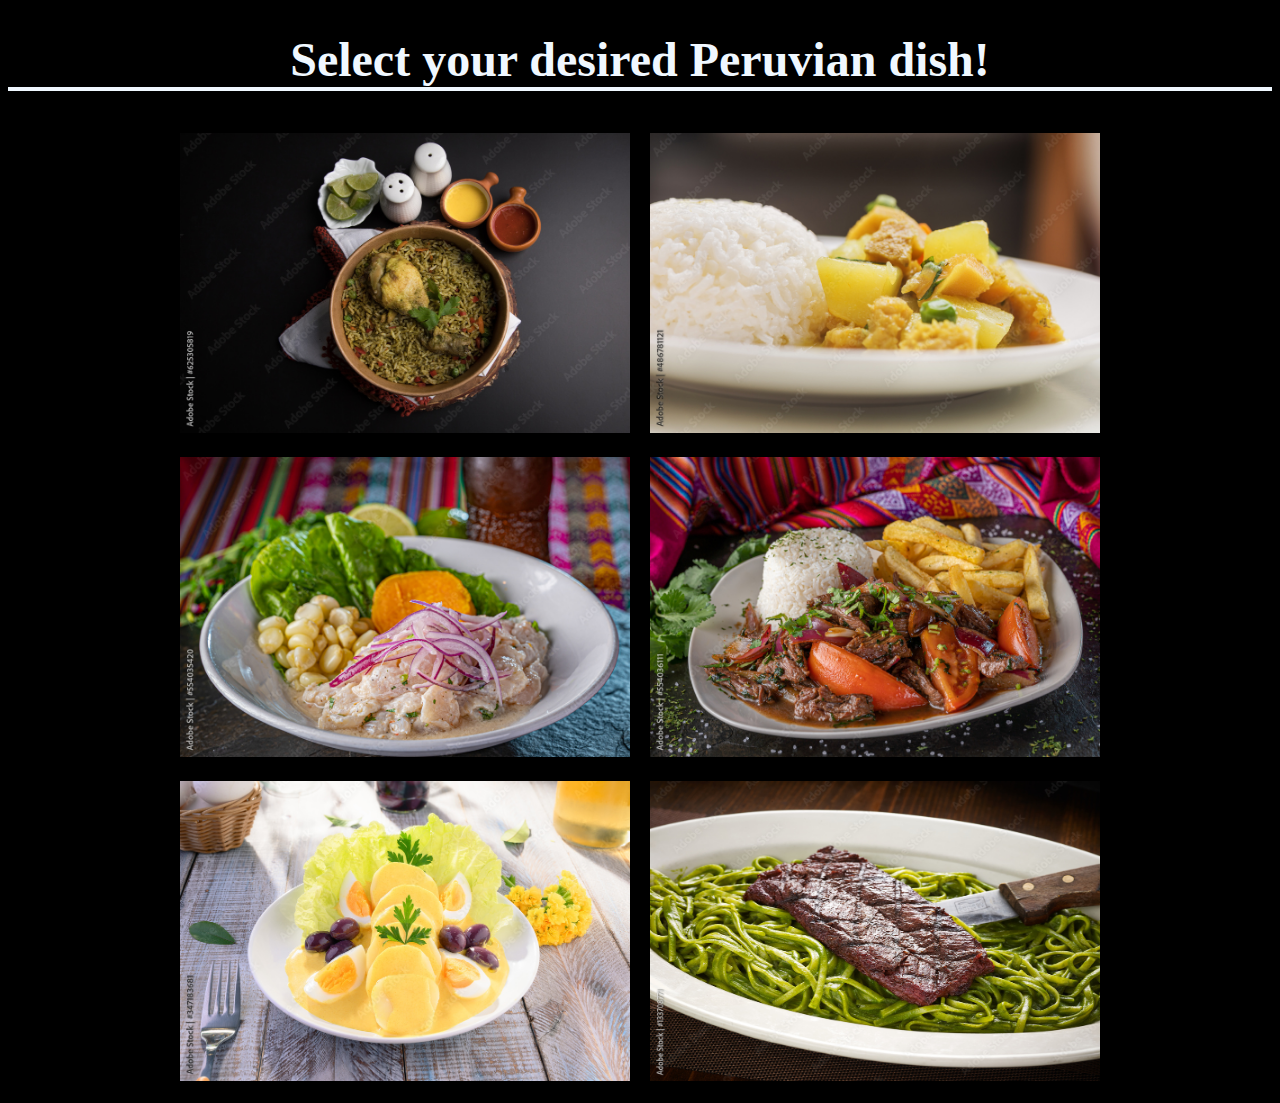
<file: index.html>
<!DOCTYPE html>
<html lang="en">
<head>
    <meta charset="UTF-8">
    <meta name="viewport" content="width=device-width, initial-scale=1.0">
    <link rel="stylesheet" href="style.css">
    <title>Peruvian Recipes</title>
</head>
<body>
    
    <h1>Select your desired Peruvian dish!</h1>

    <div class="container">
        <a href="ArrozConPollo.html"><img src="images/ArrozConPollo.jpeg" alt="" ></a>
        <a href="CauCau.html"><img src="images/CauCau.jpeg" alt="" ></a>
        <a href="CevicheMixto.html"><img src="images/CevicheMixto.jpeg" alt="" ></a>
        <a href="LomoSaltado.html"><img src="images/LomoSaltado.jpeg" alt="" ></a>
       <a href="PapaLaHuancaina.html"><img src="images/PapaLaHuancaina.jpeg" alt="" ></a> 
       <a href="TallarineVerdes.html"><img src="images/TallarinesVerde.jpeg" alt="" ></a> 
    </div>

</body>
</html>
</file>
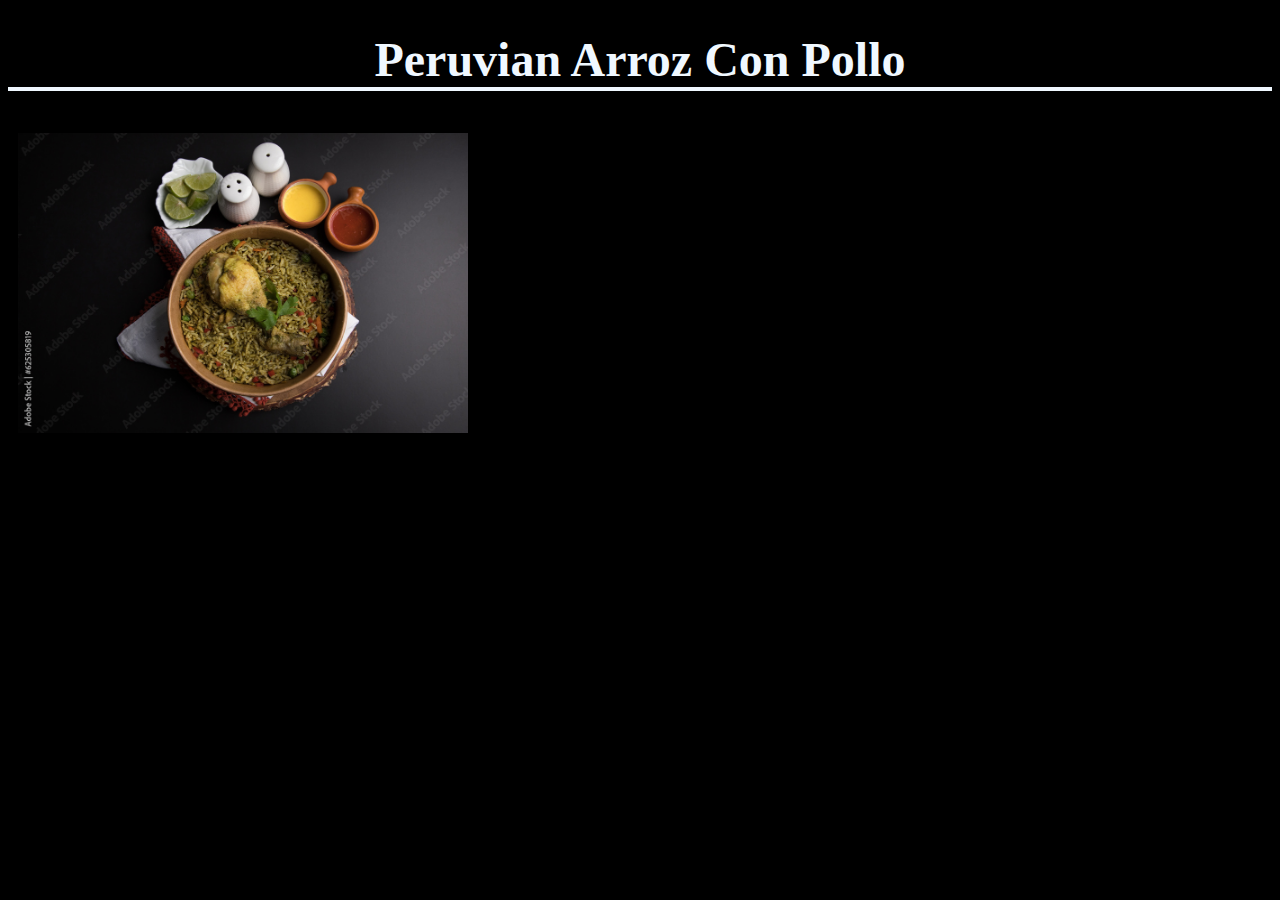
<file: ArrozConPollo.html>
<!DOCTYPE html>
<html lang="en">
<head>
    <meta charset="UTF-8">
    <meta name="viewport" content="width=device-width, initial-scale=1.0">
    <link rel="stylesheet" href="style.css">
    <title>Document</title>
</head>
<body>
    <h1>Peruvian Arroz Con Pollo </h1>
    <img src="images/ArrozConPollo.jpeg" alt="">
</body>
</html>
</file>
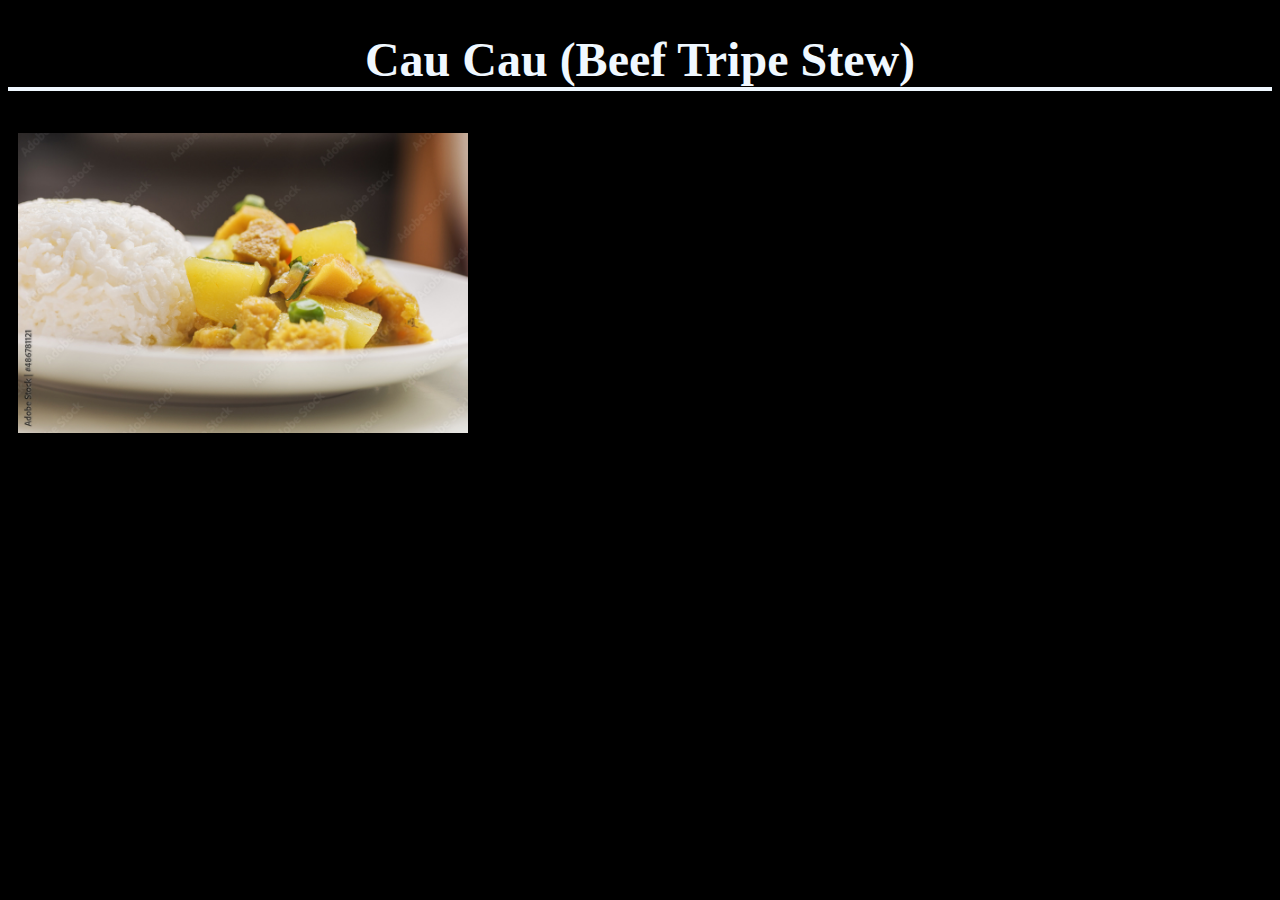
<file: CauCau.html>
<!DOCTYPE html>
<html lang="en">
<head>
    <meta charset="UTF-8">
    <meta name="viewport" content="width=device-width, initial-scale=1.0">
    <link rel="stylesheet" href="style.css">
    <title>Document</title>
</head>
<body>
    <h1>Cau Cau (Beef Tripe Stew)</h1>
    <img src="images/CauCau.jpeg" alt="">
</body>
</html>
</file>
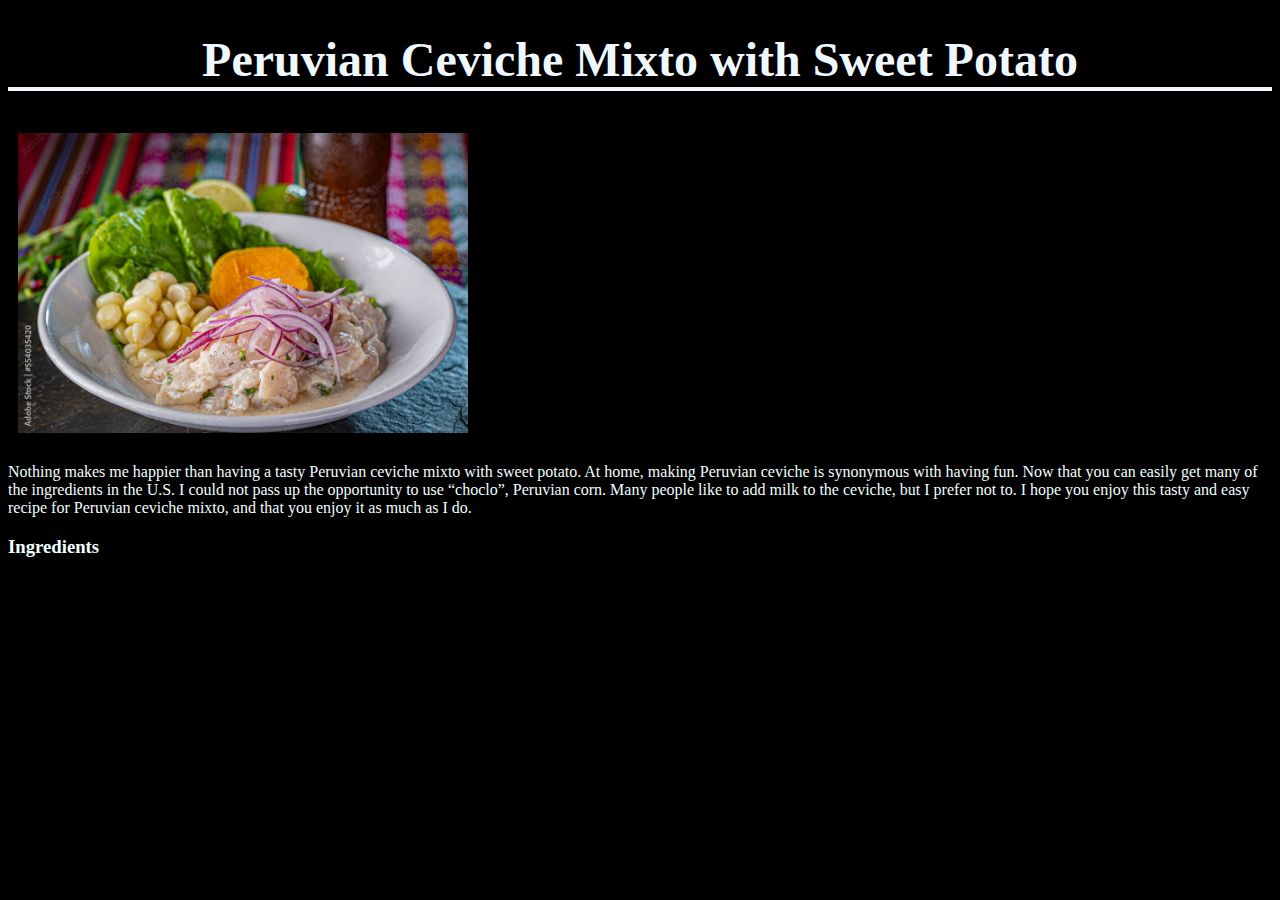
<file: CevicheMixto.html>
<!DOCTYPE html>
<html lang="en">
<head>
    <meta charset="UTF-8">
    <meta name="viewport" content="width=device-width, initial-scale=1.0">
    <link rel="stylesheet" href="style.css">
    <title>Ceviche Mixto Recipe</title>
</head>
<body>
    <h1>Peruvian Ceviche Mixto with Sweet Potato </h1>
    <img src="images/CevicheMixto.jpeg" alt="">

    <p>
        Nothing makes me happier than having a tasty Peruvian ceviche mixto with sweet potato. At home, making Peruvian ceviche is synonymous with having fun. Now that you can easily get many of the ingredients in the U.S. I could not pass up the opportunity to use “choclo”, Peruvian corn. Many people like to add milk to the ceviche, but I prefer not to. I hope you enjoy this tasty and easy recipe for Peruvian ceviche mixto, and that you enjoy it as much as I do.
    </p>

    <h3>Ingredients</h3>


</body>
</html>
</file>
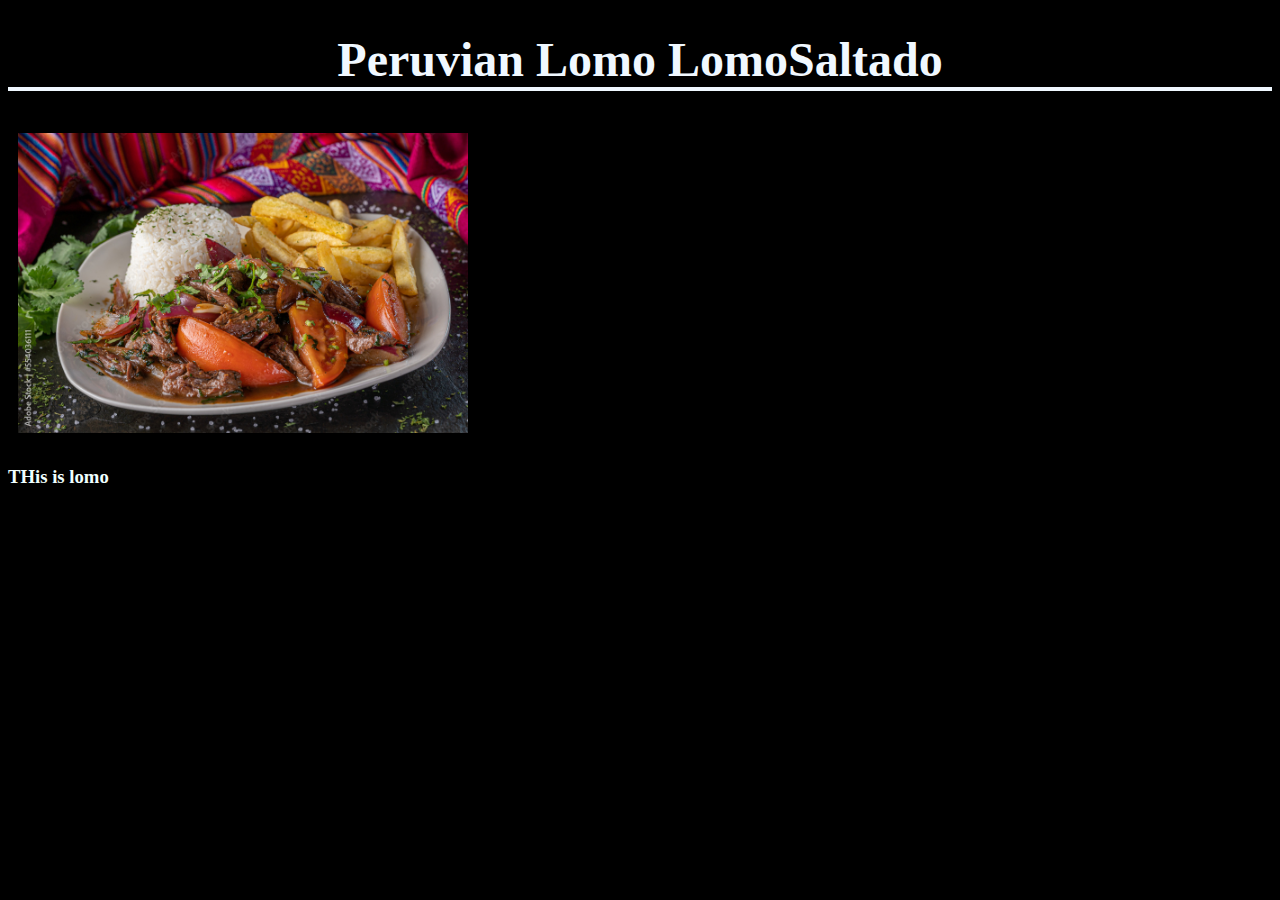
<file: LomoSaltado.html>
<!DOCTYPE html>
<html lang="en">
<head>
    <meta charset="UTF-8">
    <meta name="viewport" content="width=device-width, initial-scale=1.0">
    <link rel="stylesheet" href="style.css">
    <title>Document</title>
</head>
<body>
    <h1>Peruvian Lomo LomoSaltado</h1>
    <img src="images/LomoSaltado.jpeg" alt="">
    <h3>THis is lomo</h3>
    
</body>
</html>
</file>
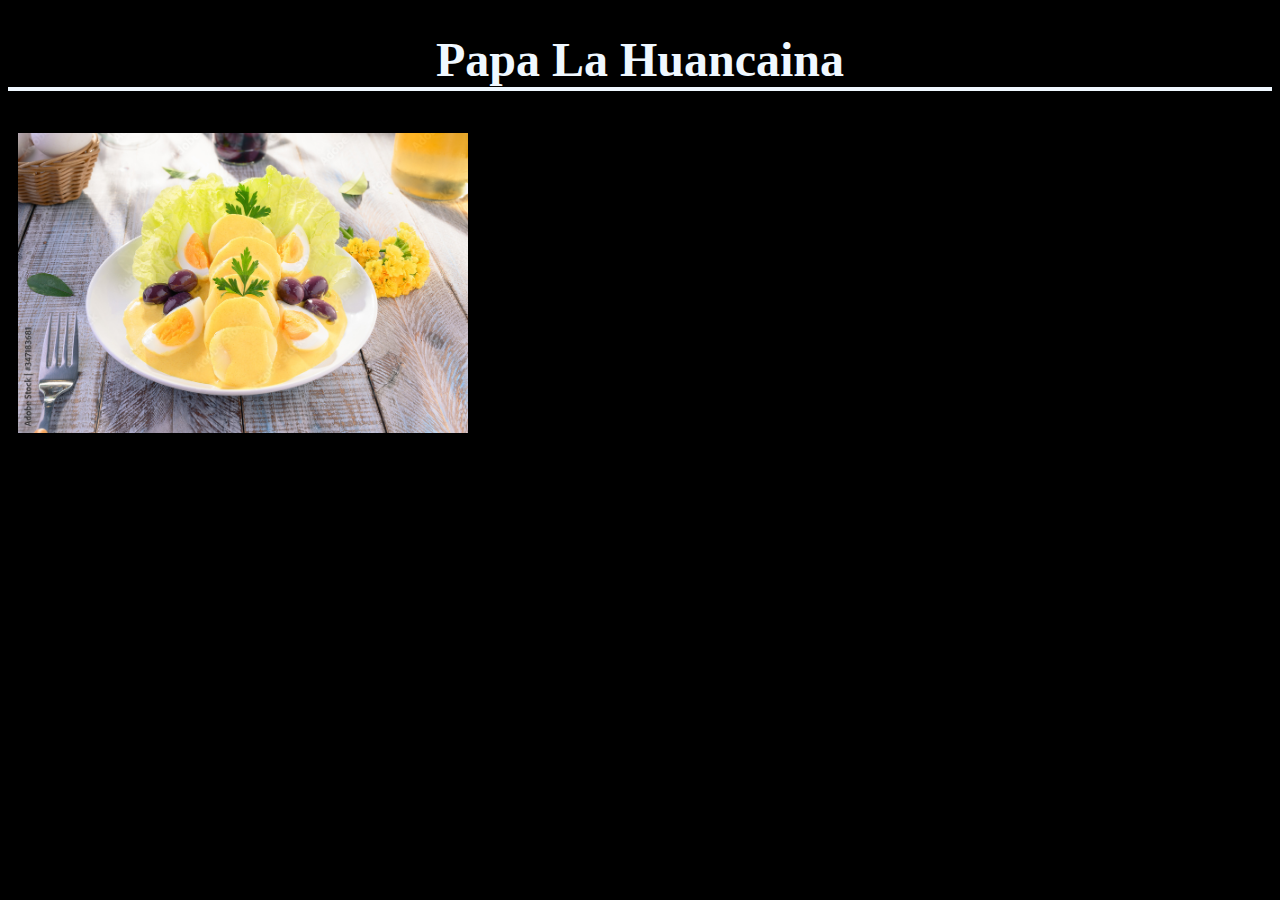
<file: PapaLaHuancaina.html>
<!DOCTYPE html>
<html lang="en">
<head>
    <meta charset="UTF-8">
    <meta name="viewport" content="width=device-width, initial-scale=1.0">
    <link rel="stylesheet" href="style.css">
    <title>Document</title>
</head>
<body>
    <h1>Papa La Huancaina</h1>
    <img src="images/PapaLaHuancaina.jpeg" alt="">
</body>
</html>
</file>
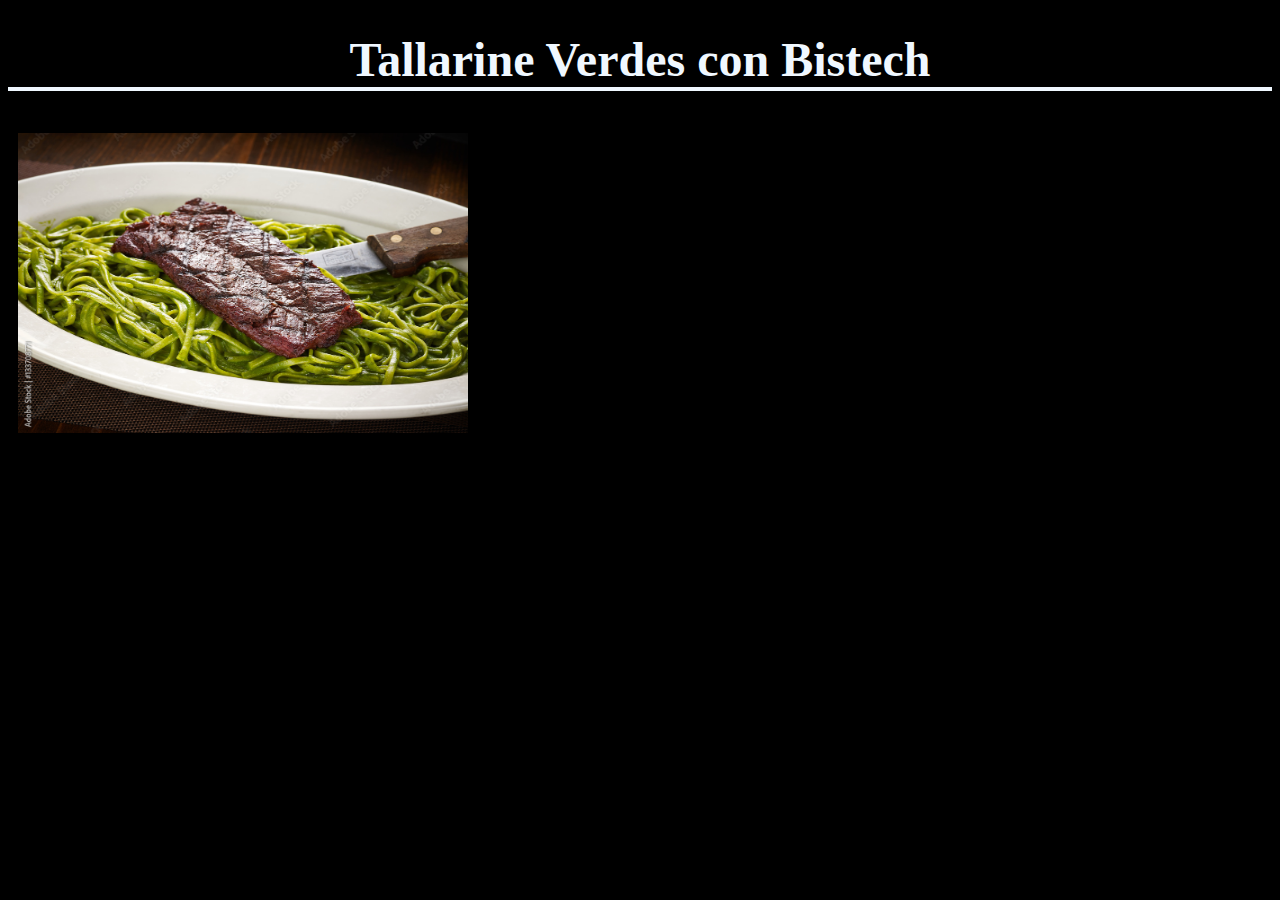
<file: TallarineVerdes.html>
<!DOCTYPE html>
<html lang="en">
<head>
    <meta charset="UTF-8">
    <meta name="viewport" content="width=device-width, initial-scale=1.0">
    <link rel="stylesheet" href="style.css">
    <title>Document</title>
</head>
<body>
    <h1>Tallarine Verdes con Bistech</h1>
    <img src="images/TallarinesVerde.jpeg" alt="">
</body>
</html>
</file>
<file: style.css>
.container{
display: flex;
flex-wrap: wrap;
justify-content: center;
}

img{
    height: 300px;
    width: 450px;
    margin: 10px;
    transition: all 1s;

}
img:hover{
    transform: scale(1.1);
    opacity: 0.18;

}
h1{
    font-family: fantasy;
    font-size: 3em;
    color: aliceblue;
    border-bottom: 4px solid;
    text-align: center;
    
}

body{
    background-color: black;
    color: azure;
    
}
</file>
